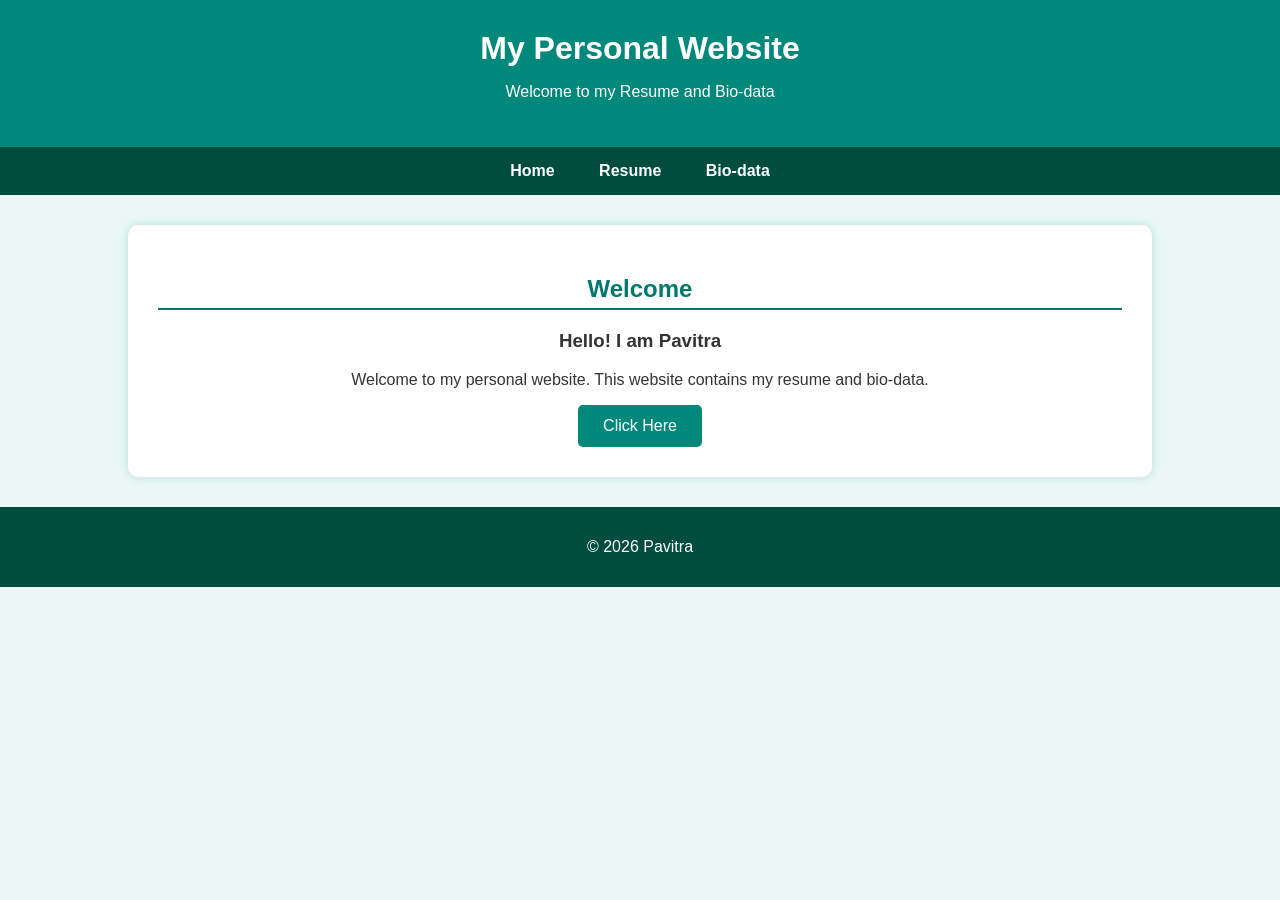
<file: index.html>
<!DOCTYPE html>
<html lang="en">
<head>
    <meta charset="UTF-8">
    <meta name="viewport" content="width=device-width, initial-scale=1.0">
    <title>My Personal Website</title>
    <link rel="stylesheet" href="style.css">
</head>

<body>

<header>
    <h1>My Personal Website</h1>
    <p>Welcome to my Resume and Bio-data</p>
</header>

<nav>
    <a href="index.html">Home</a>
    <a href="resume.html">Resume</a>
    <a href="biodata.html">Bio-data</a>
</nav>

<section class="home">
    <h2>Welcome</h2>

    <h3>Hello! I am Pavitra</h3>

    <p>
        Welcome to my personal website. This website contains
        my resume and bio-data.
    </p>

    <button onclick="welcomeMessage()">Click Here</button>
</section>

<footer>
    <p>&copy; 2026 Pavitra</p>
</footer>

<script src="script.js"></script>

</body>
</html>
</file>
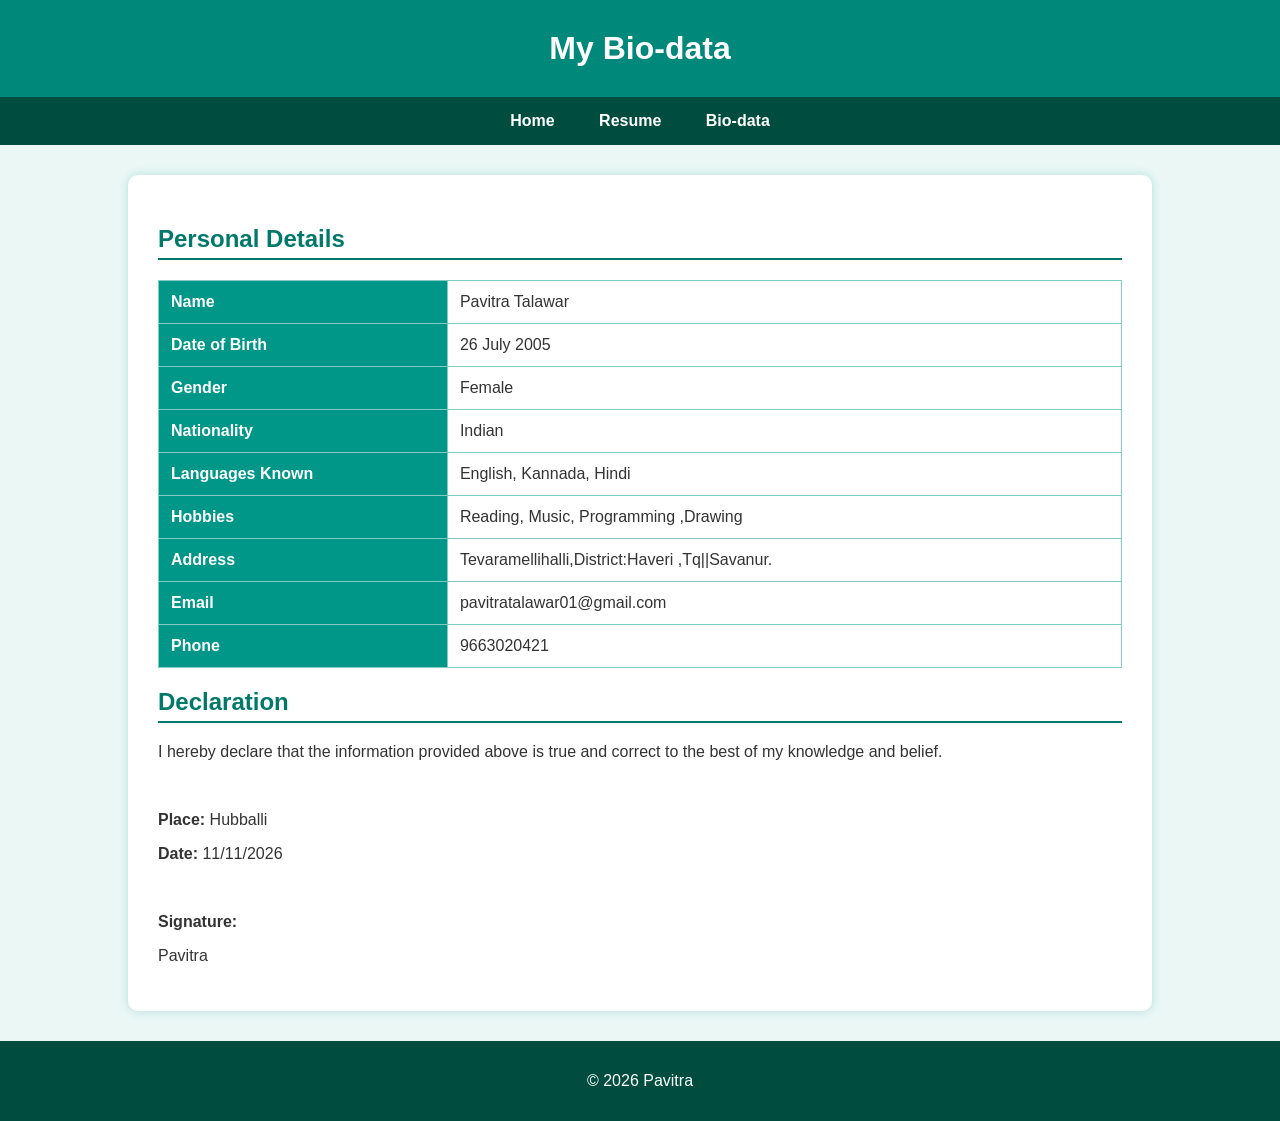
<file: biodata.html>
<!DOCTYPE html>
<html lang="en">

<head>
    <meta charset="UTF-8">
    <meta name="viewport" content="width=device-width, initial-scale=1.0">
    <title>My Bio-data</title>
    <link rel="stylesheet" href="style.css">
</head>

<body>

<header>
    <h1>My Bio-data</h1>
</header>

<nav>
    <a href="index.html">Home</a>
    <a href="resume.html">Resume</a>
    <a href="biodata.html">Bio-data</a>
</nav>

<div class="container">

    <h2>Personal Details</h2>

    <table class="biodata">

        <tr>
            <th>Name</th>
            <td>Pavitra Talawar</td>
        </tr>

        <tr>
            <th>Date of Birth</th>
            <td>26 July 2005</td>
        </tr>

        <tr>
            <th>Gender</th>
            <td>Female</td>
        </tr>

        <tr>
            <th>Nationality</th>
            <td>Indian</td>
        </tr>

        <tr>
            <th>Languages Known</th>
            <td>English, Kannada, Hindi</td>
        </tr>

        <tr>
            <th>Hobbies</th>
            <td>Reading, Music, Programming ,Drawing</td>
        </tr>

        <tr>
            <th>Address</th>
            <td>Tevaramellihalli,District:Haveri ,Tq||Savanur.</td>
        </tr>

        <tr>
            <th>Email</th>
            <td>pavitratalawar01@gmail.com</td>
        </tr>

        <tr>
            <th>Phone</th>
            <td>9663020421</td>
        </tr>

    </table>

    <h2>Declaration</h2>

    <p>
        I hereby declare that the information provided above is true
        and correct to the best of my knowledge and belief.
    </p>

    <br>

    <p><b>Place:</b> Hubballi</p>
    <p><b>Date:</b> 11/11/2026</p>

    <br>

    <p><b>Signature:</b></p>
    <p>Pavitra</p>

</div>

<footer>
    <p>&copy; 2026 Pavitra</p>
</footer>

</body>
</html>
</file>
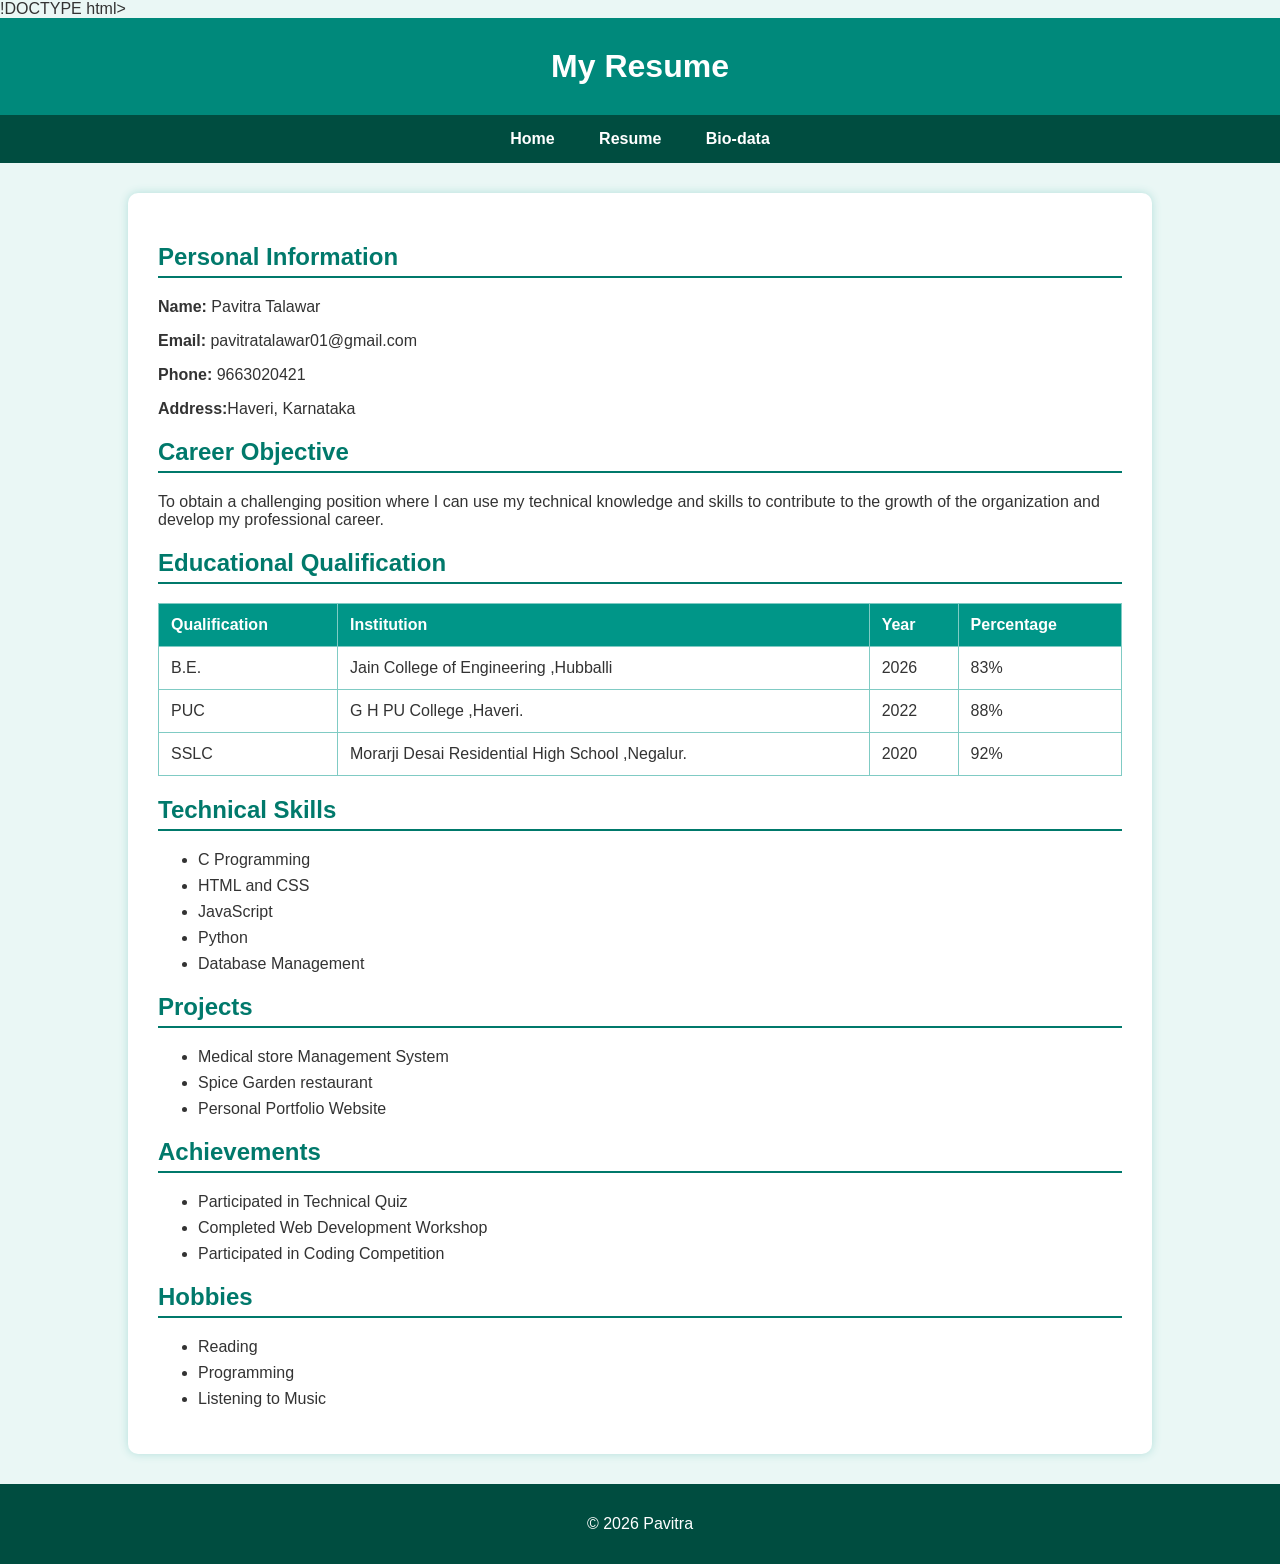
<file: resume.html>
!DOCTYPE html>
<html lang="en">
<head>
    <meta charset="UTF-8">
    <meta name="viewport" content="width=device-width, initial-scale=1.0">
    <title>My Resume</title>
    <link rel="stylesheet" href="style.css">
</head>

<body>

<header>
    <h1>My Resume</h1>
</header>

<nav>
    <a href="index.html">Home</a>
    <a href="resume.html">Resume</a>
    <a href="biodata.html">Bio-data</a>
</nav>

<div class="container">

    <h2>Personal Information</h2>

    <p><b>Name:</b> Pavitra Talawar</p>
    <p><b>Email:</b> pavitratalawar01@gmail.com</p>
    <p><b>Phone:</b> 9663020421</p>
    <p><b>Address:</b>Haveri, Karnataka</p>

    <h2>Career Objective</h2>

    <p>
        To obtain a challenging position where I can use my technical
        knowledge and skills to contribute to the growth of the organization
        and develop my professional career.
    </p>

    <h2>Educational Qualification</h2>

    <table>
        <tr>
            <th>Qualification</th>
            <th>Institution</th>
            <th>Year</th>
            <th>Percentage</th>
        </tr>

        <tr>
            <td>B.E.</td>
            <td>Jain College of Engineering ,Hubballi</td>
            <td>2026</td>
            <td>83%</td>
        </tr>

        <tr>
            <td>PUC</td>
            <td>G H PU College ,Haveri.</td>
            <td>2022</td>
            <td>88%</td>
        </tr>

        <tr>
            <td>SSLC</td>
            <td>Morarji Desai Residential High School ,Negalur.</td>
            <td>2020</td>
            <td>92%</td>
        </tr>
    </table>

    <h2>Technical Skills</h2>

    <ul>
        <li>C Programming</li>
        <li>HTML and CSS</li>
        <li>JavaScript</li>
        <li>Python</li>
        <li>Database Management</li>
    </ul>

    <h2>Projects</h2>

    <ul>
        <li>Medical store Management System</li>
        <li>Spice Garden restaurant</li>
        <li>Personal Portfolio Website</li>
    </ul>

    <h2>Achievements</h2>

    <ul>
        <li>Participated in Technical Quiz</li>
        <li>Completed Web Development Workshop</li>
        <li>Participated in Coding Competition</li>
    </ul>

    <h2>Hobbies</h2>

    <ul>
        <li>Reading</li>
        <li>Programming</li>
        <li>Listening to Music</li>
    </ul>

</div>

<footer>
    <p>&copy; 2026 Pavitra</p>
</footer>

</body>
</html>
</file>
<file: style.css>
* {
    box-sizing: border-box;
}

body {
    margin: 0;
    font-family: Arial, sans-serif;
    background-color: #eaf7f5;
    color: #333;
}

header {
    background-color: #00897b;
    color: white;
    text-align: center;
    padding: 30px;
}

header h1 {
    margin: 0;
}

nav {
    background-color: #004d40;
    text-align: center;
    padding: 15px;
}

nav a {
    color: white;
    text-decoration: none;
    margin: 0 20px;
    font-weight: bold;
}

nav a:hover {
    color: #ffeb3b;
}

.container,
.home {
    width: 80%;
    margin: 30px auto;
    background-color: white;
    padding: 30px;
    border-radius: 10px;
    box-shadow: 0 0 10px #b2dfdb;
}

.home {
    text-align: center;
}

h2 {
    color: #00796b;
    border-bottom: 2px solid #00796b;
    padding-bottom: 5px;
}

table {
    width: 100%;
    border-collapse: collapse;
    margin-bottom: 20px;
}

th,
td {
    border: 1px solid #80cbc4;
    padding: 12px;
    text-align: left;
}

th {
    background-color: #009688;
    color: white;
}

.biodata th {
    width: 30%;
}

li {
    margin: 8px 0;
}

button {
    background-color: #00897b;
    color: white;
    border: none;
    padding: 12px 25px;
    border-radius: 5px;
    cursor: pointer;
    font-size: 16px;
}

button:hover {
    background-color: #004d40;
}

footer {
    background-color: #004d40;
    color: white;
    text-align: center;
    padding: 15px;
    margin-top: 30px;
}
</file>
